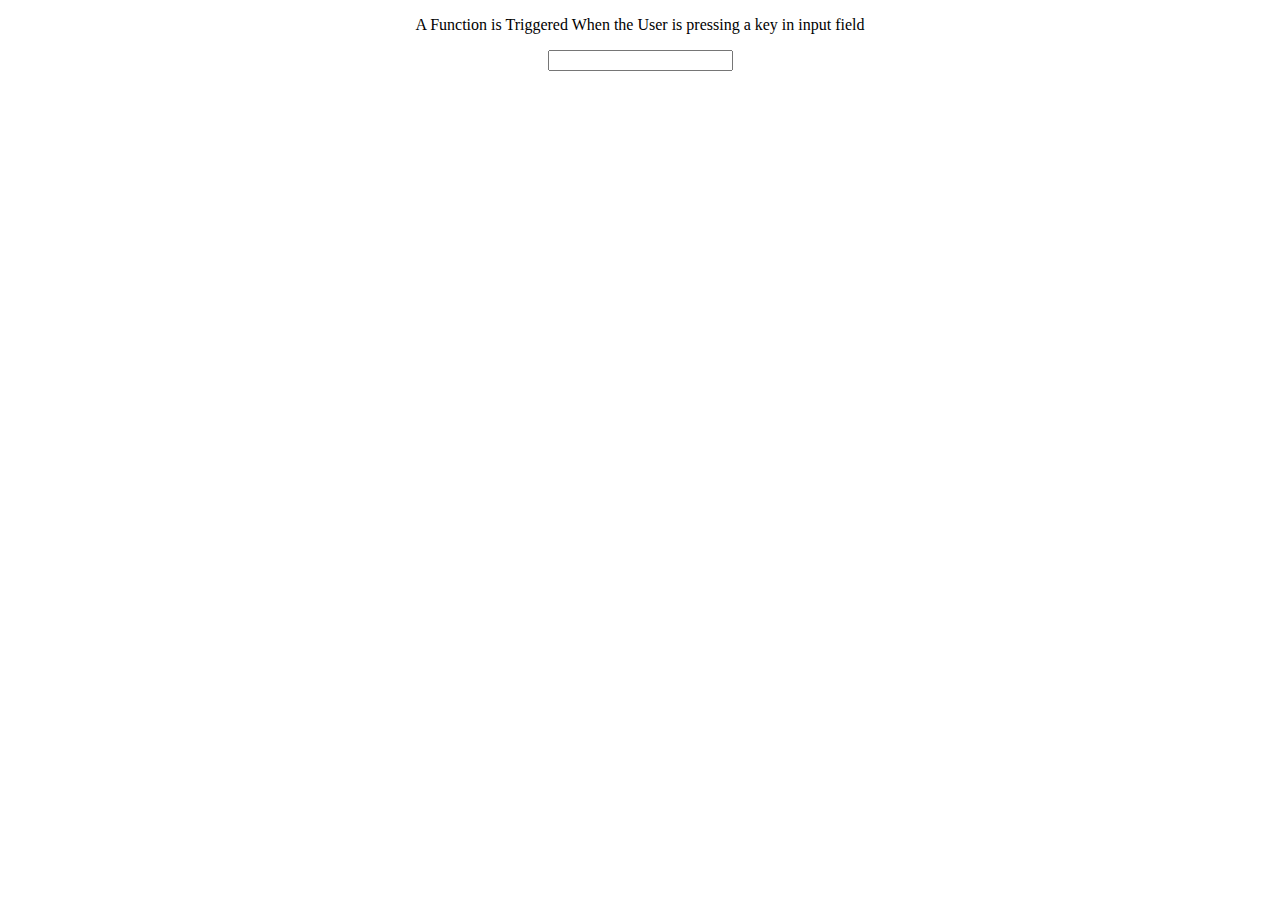
<file: UMS/inlinejs.html>
<!DOCTYPE html>
<html>
<head>
    <meta charset="UTF-8">
    <meta name="viewport" content="width=device-width, initial-scale=1.0">
    <title>Document</title>
    <style>
    body{display: block;
    text-align:center ;
}
    </style>
</head>
<body onload="my_Function2()">
    <p>A Function is Triggered When the User is pressing a key in input field </p>
    <input type="text" onkeydown="my_Function()">
    <script>
        function my_Function() {
            alert("ANY KEY HAS PRESSED")
        }
        function my_function2() {
            alert("Onload function is called")
        }
    </script>
</body>
</html>
</file>
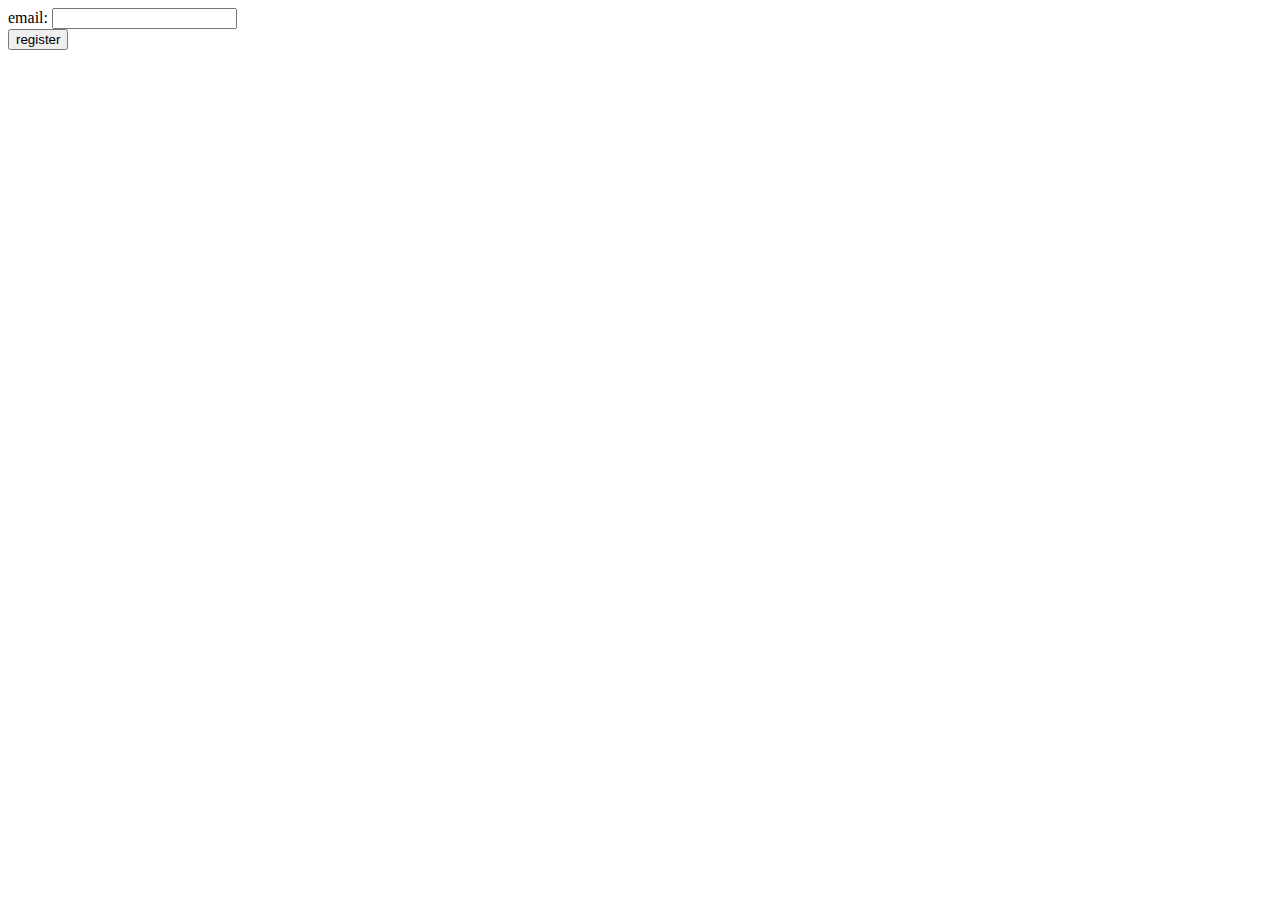
<file: UMS/Javascript.html>
<!DOCTYPE html>
<html>
<head>
    <meta charset="UTF-8">
    <meta name="viewport" content="width=device-width, initial-scale=1.0">
    <title>Document</title>
<script>
function validateemail(){
    var x=document.myform.email.value
    var atposition=x.indexof("@")
    if (atposition<1 || dotposition<atposition+2 || dotposition+2>=x.length) {
        alert("Please enter valid email address \n atposition:"+atposition+"\n dotposition:"+dotposition)
        return false
    }
}
</script>
</head>
<body>
    <form name="myform" method="post" action="@" onsubmit="return validateemail()"></form>
    email: <input type="text" name="email"><br>
    <input type="submit" value="register">
</body>
</html>
</file>
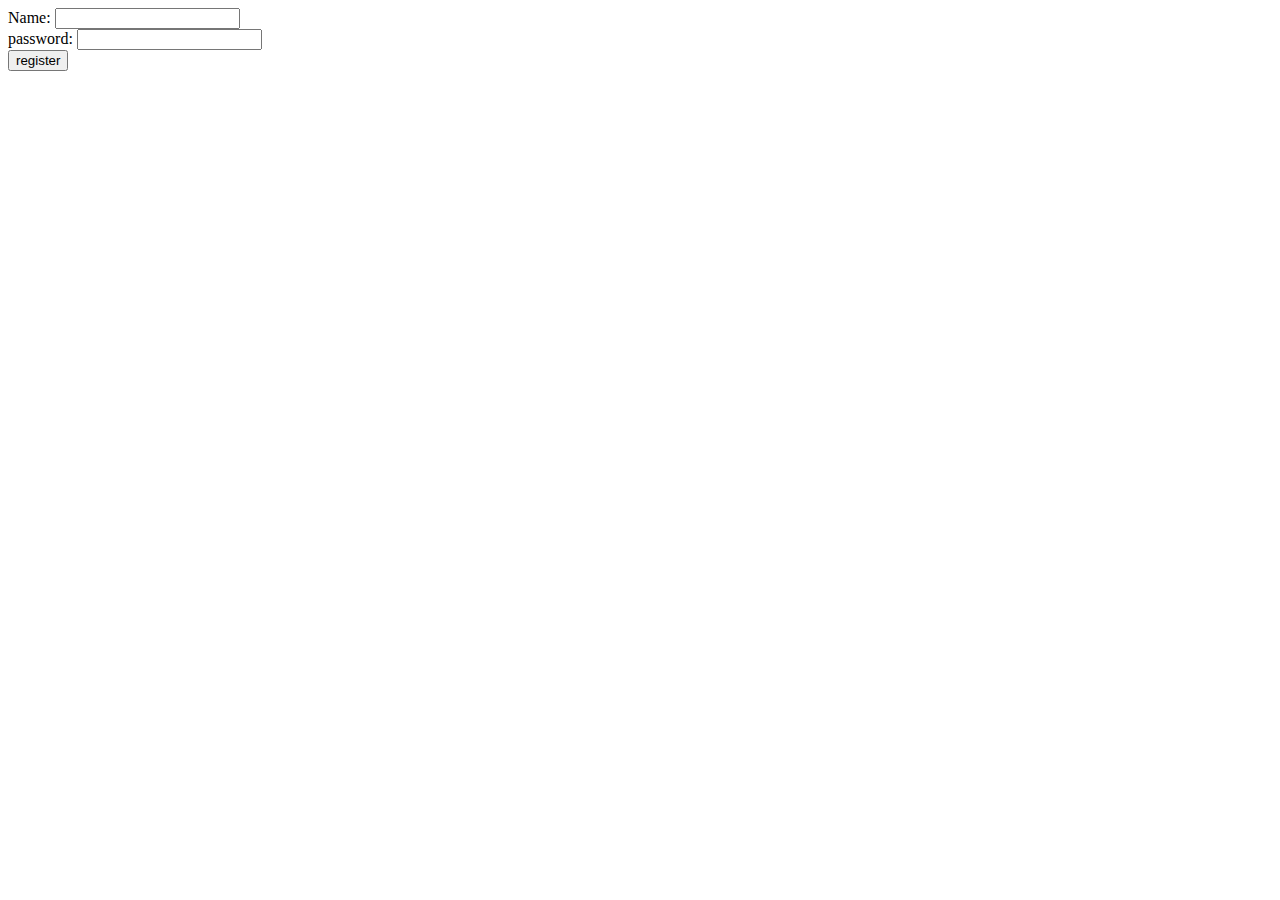
<file: UMS/login.html>
<!DOCTYPE html>
<html>
<head>
<script>
    function validateform() {
    var name=document.myform.name.value
    var password=document.myform.password.value
    if (name==null||name==""){alert("Name cant be empty")
return false}
    else if(password.length<6){
        alert("password must be at least")
        return false
    }
}
</script>
</head>
<body>
    <form name="myform" method="post" action="UMS .html" onsubmit="return validateform()">
    Name: <input type="text" name="name"><br>
password: <input type="password" name="password"><br>
<input type="submit" value="register"></form>
</body>
</html>
</file>
